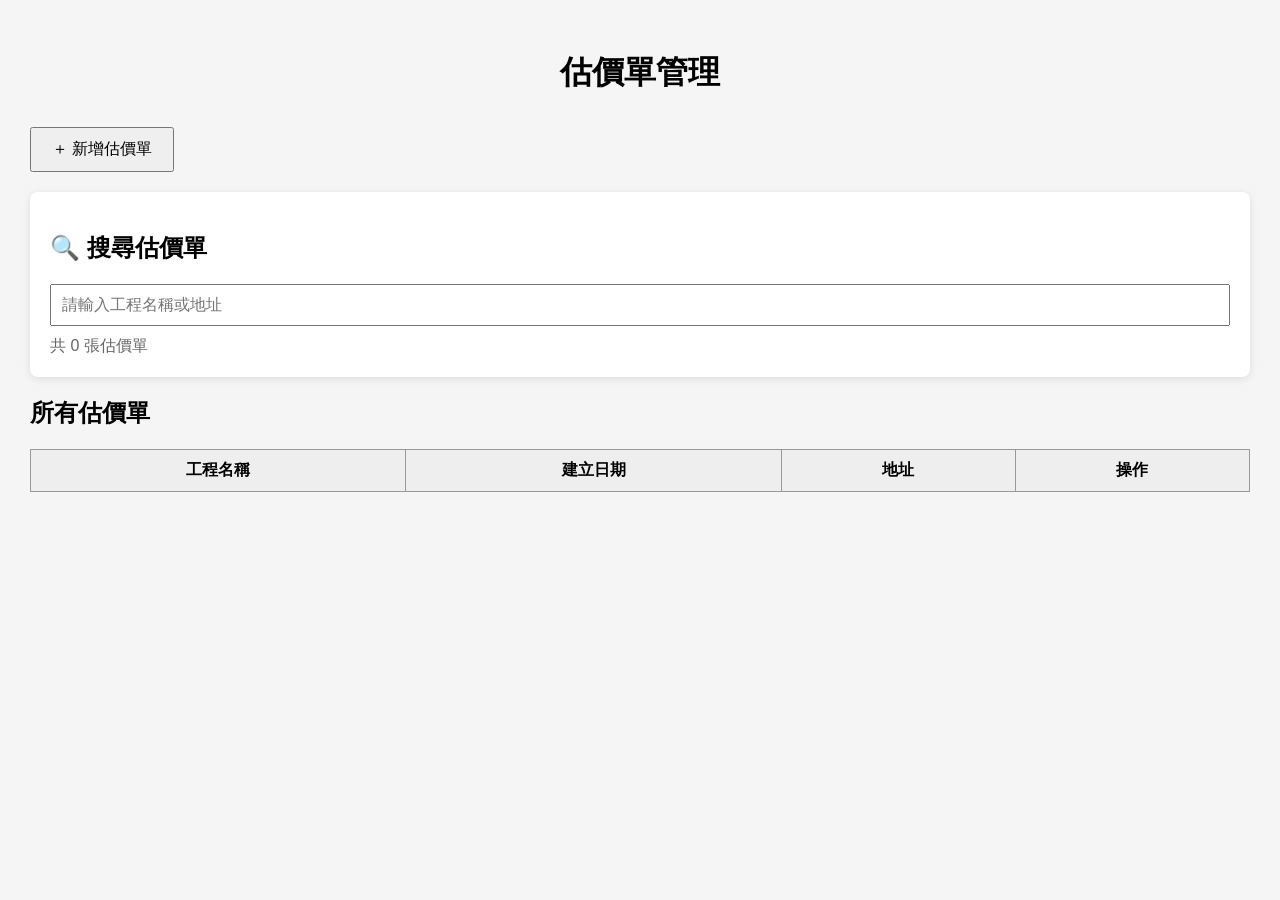
<file: index.html>
<!DOCTYPE html>
<html lang="zh-TW">

<head>

    <meta charset="UTF-8">

    <title>水電材料估價單</title>

    <link rel="stylesheet" href="style.css">

</head>


<body>


    <div class="material-manager">

        <h2>材料管理</h2>


        <input
            type="text"
            id="materialName"
            placeholder="材料名稱"
        >


        <input
            type="text"
            id="materialSpec"
            placeholder="規格"
        >


        <input
            type="number"
            id="materialPrice"
            placeholder="單價"
        >


        <button id="saveMaterial">
            儲存材料
        </button>

    </div>


    <!-- 工程基本資料 -->

    <div class="info">

        <label>

            工程名稱：

            <input
                type="text"
                id="projectName"
            >

        </label>


   <label>日期：<input type="date" id="projectDate"></label>

        </label>


        <label>

            地址：

            <input
                type="text"
                id="projectAddress"
                placeholder="請輸入工程地址"
            >

        </label>

    </div>


    <table>

        <thead>

            <tr>

                <!-- 材料使用日期 -->

                <th>
                    日期
                </th>


                <!-- 品名 -->

                <th>
                    品名
                </th>


                <th>
                    規格
                </th>


                <th>
                    數量
                </th>


                <th>
                    單價
                </th>


                <th>
                    金額
                </th>


                <th>
                    備註
                </th>


                <th class="operation-column">
                    操作
                </th>

            </tr>

        </thead>


        <tbody id="materialTable">

            <tr>


                <!-- =========================
                     材料日期
                     ========================= -->

                <td>

                    <input
                        type="date"
                        class="materialDate"
                    >

                </td>


                <!-- =========================
                     品名
                     ========================= -->

                <td style="position: relative;">

                    <input
                        type="text"
                        class="name"
                    >


                    <div class="materialSuggestions"></div>

                </td>


                <!-- =========================
                     規格
                     ========================= -->

                <td>

                    <input
                        type="text"
                        class="spec"
                    >

                </td>


                <!-- =========================
                     數量
                     ========================= -->

                <td>

                    <input
                        type="number"
                        class="quantity"
                    >

                </td>


                <!-- =========================
                     單價
                     ========================= -->

                <td>

                    <input
                        type="number"
                        class="price"
                    >

                </td>


                <!-- =========================
                     金額
                     ========================= -->

                <td>

                    <input
                        type="number"
                        class="amount"
                        readonly
                    >

                </td>


                <!-- =========================
                     備註
                     ========================= -->

                <td>

                    <input
                        type="text"
                        class="remark"
                    >

                </td>


                <!-- =========================
                     操作
                     ========================= -->

                <td class="operation-column">

                    <button class="deleteRow">
                        刪除
                    </button>

                </td>


            </tr>

        </tbody>

    </table>


    <!-- 新增材料 -->

    <button id="addRow">
        ＋ 新增材料
    </button>


    <!-- 儲存目前估價單 -->

    <button id="saveQuotation">
        💾 儲存估價單
    </button>


    <!-- 匯出 PDF -->

    <button id="printQuotation">
        匯出 PDF
    </button>


    <h2>

        合計：

        <span id="totalAmount">
            0
        </span>

        元

    </h2>


    <script src="app.js"></script>


</body>

</html>
</file>
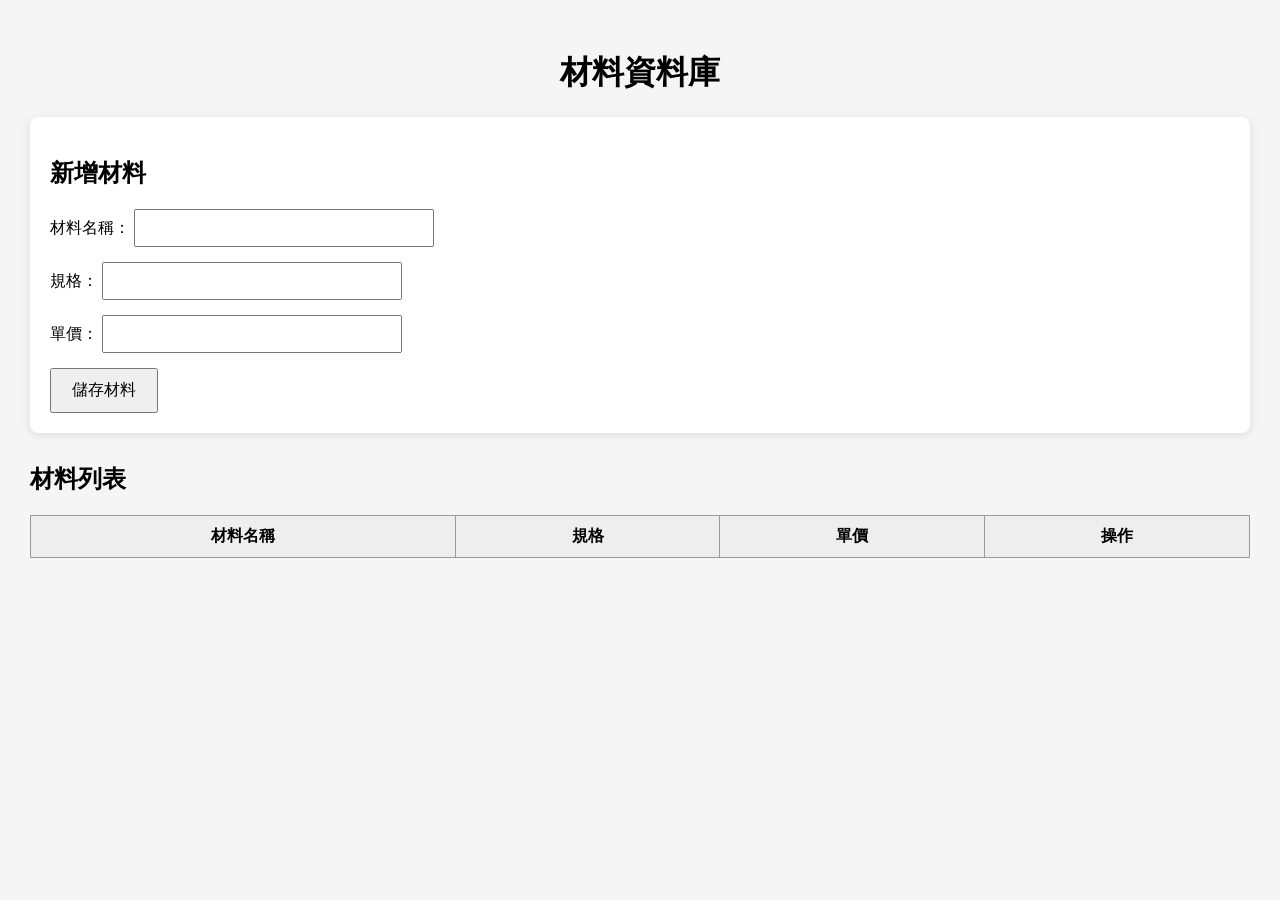
<file: material.html>
<!DOCTYPE html>
<html lang="zh-TW">

<head>

    <meta charset="UTF-8">

    <title>材料資料庫</title>

    <link rel="stylesheet" href="material.css">

</head>


<body>

    <h1>材料資料庫</h1>


    <!-- 材料輸入區 -->

    <div class="material-form">

        <h2>新增材料</h2>


        <!-- 材料名稱 -->

        <label>

            材料名稱：

            <input
                type="text"
                id="materialName"
            >

        </label>


        <!-- 材料規格 -->

        <label>

            規格：

            <input
                type="text"
                id="materialSpec"
            >

        </label>


        <!-- 材料單價 -->

        <label>

            單價：

            <input
                type="number"
                id="materialPrice"
            >

        </label>


        <!-- 儲存材料 -->

        <button id="saveMaterial">
            儲存材料
        </button>

    </div>


    <!-- 材料列表 -->

    <h2>材料列表</h2>


    <table>

        <thead>

            <tr>

                <th>材料名稱</th>

                <th>規格</th>

                <th>單價</th>

                <th>操作</th>

            </tr>

        </thead>


        <tbody id="materialTable">

        </tbody>

    </table>


    <script src="material.js"></script>

</body>

</html>
</file>
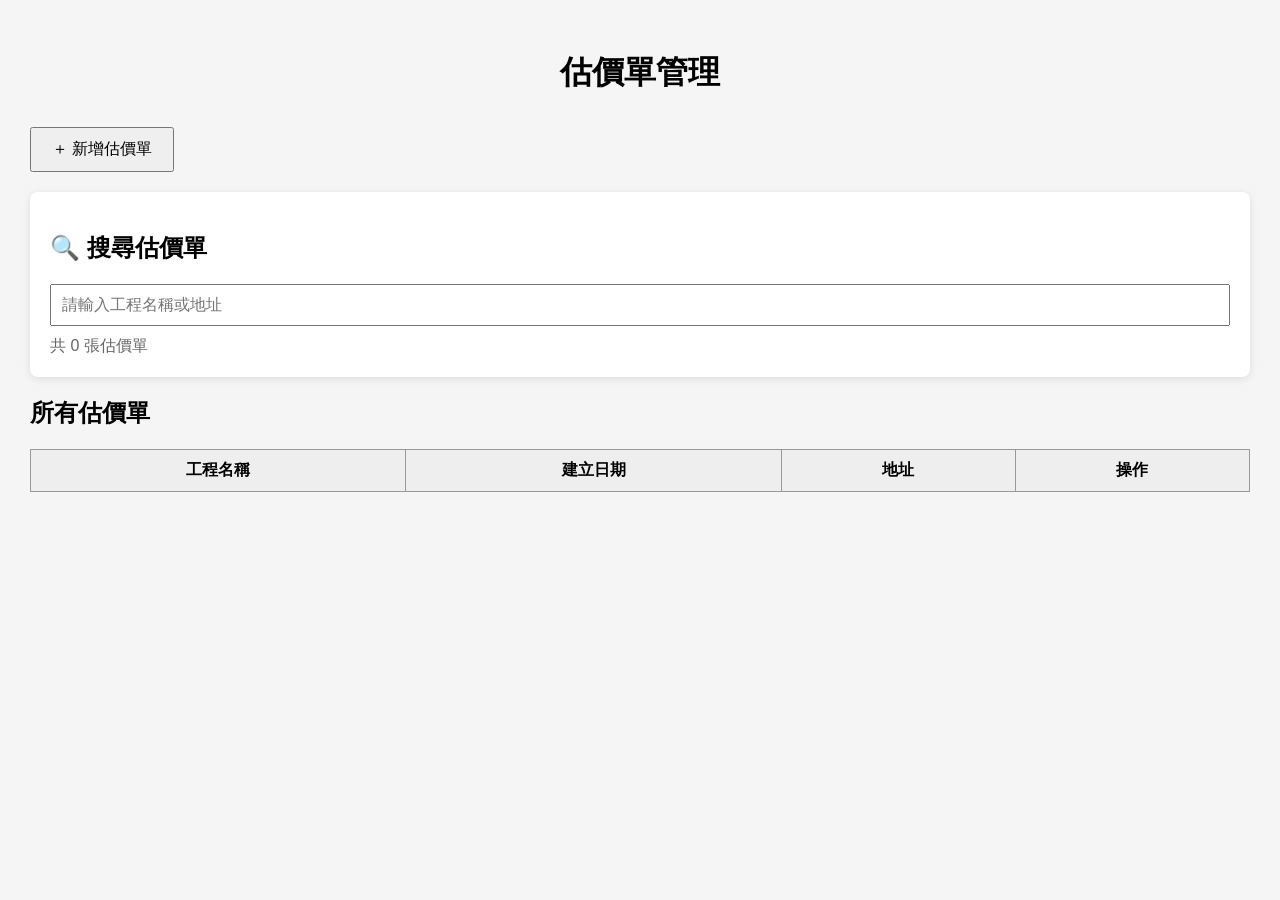
<file: quotation.html>
<!DOCTYPE html>
<html lang="zh-TW">

<head>

    <meta charset="UTF-8">

    <title>估價單管理</title>


    <style>

        /* =========================
           整個網頁
           ========================= */

        body {

            font-family:
                Arial,
                "Microsoft JhengHei",
                sans-serif;

            background-color: #f5f5f5;

            margin: 0;

            padding: 30px;

        }


        /* =========================
           標題
           ========================= */

        h1 {

            text-align: center;

        }


        /* =========================
           搜尋區域
           ========================= */

        .search-area {

            background-color: white;

            padding: 20px;

            margin-top: 20px;

            margin-bottom: 20px;

            border-radius: 8px;

            box-shadow:
                0 2px 8px
                rgba(0, 0, 0, 0.1);

        }


        /* 搜尋輸入框 */

        #searchQuotation {

            width: 100%;

            padding: 10px;

            font-size: 16px;

            box-sizing: border-box;

        }


        /* =========================
           按鈕
           ========================= */

        button {

            padding: 8px 15px;

            font-size: 15px;

            cursor: pointer;

            margin-right: 5px;

        }


        /* =========================
           新增估價單按鈕
           ========================= */

        #newQuotation {

            margin-top: 10px;

            padding: 10px 20px;

            font-size: 16px;

        }


        /* =========================
           估價單表格
           ========================= */

        table {

            width: 100%;

            border-collapse: collapse;

            background-color: white;

        }


        /* 表格框線 */

        th,
        td {

            border: 1px solid #999;

            padding: 10px;

            text-align: center;

        }


        /* 表頭 */

        th {

            background-color: #eeeeee;

        }


        /* =========================
           搜尋結果數量
           ========================= */

        #searchResultCount {

            margin-top: 10px;

            color: #666;

        }

    </style>

</head>


<body>


    <!-- 估價單管理標題 -->

    <h1>估價單管理</h1>


    <!-- 新增估價單 -->

    <button id="newQuotation">
        ＋ 新增估價單
    </button>


    <!-- =========================
         搜尋估價單
         ========================= -->

    <div class="search-area">

        <h2>
            🔍 搜尋估價單
        </h2>


        <!-- 搜尋輸入框 -->

        <input
            type="text"
            id="searchQuotation"
            placeholder="請輸入工程名稱或地址"
        >


        <!-- 搜尋結果數量 -->

        <div id="searchResultCount">

            共 0 張估價單

        </div>

    </div>


    <!-- 估價單列表 -->

    <h2>所有估價單</h2>


    <table>

        <thead>

            <tr>

                <th>工程名稱</th>

                <th>建立日期</th>

                <th>地址</th>

                <th>操作</th>

            </tr>

        </thead>


        <tbody id="quotationTable">

        </tbody>

    </table>


    <script>


        // =========================
        // Supabase 設定
        // =========================

        // Supabase 專案網址
        const SUPABASE_URL =
            "https://ilplovmomqblgqopihce.supabase.co";


        // Supabase 公開 anon key
        // 這裡使用你目前 quotation.html
        // 已經可以正常使用的 anon public key
        const SUPABASE_KEY =
            "eyJhbGciOiJIUzI1NiIsInR5cCI6IkpXVCJ9.eyJpc3MiOiJzdXBhYmFzZSIsInJlZiI6ImlscGxvdm1vbXFibGdxb3BpaGNlIiwicm9sZSI6ImFub24iLCJpYXQiOjE3OTEwMzMxMjEsImV4cCI6MjEwNjYwOTEyMX0.GzszzXgUmF_Jq2dDH9QI61zUGuiy968ufzZM3H2qGoU";


        // quotations 資料表 API
        const QUOTATIONS_API =
            SUPABASE_URL +
            "/rest/v1/quotations";


        // quotation_items 資料表 API
        const QUOTATION_ITEMS_API =
            SUPABASE_URL +
            "/rest/v1/quotation_items";


        // =========================
        // 儲存目前所有估價單
        // =========================

        let quotations = [];


        // =========================
        // 建立 Supabase API 標頭
        // =========================

        function getHeaders() {

            return {

                "apikey":
                    SUPABASE_KEY,

                "Authorization":
                    "Bearer " +
                    SUPABASE_KEY,

                "Content-Type":
                    "application/json"

            };

        }


        // =========================
        // 取得 HTML 元素
        // =========================

        // 取得估價單表格
        const quotationTable =
            document.getElementById(
                "quotationTable"
            );


        // 取得新增估價單按鈕
        const newQuotationButton =
            document.getElementById(
                "newQuotation"
            );


        // 取得搜尋輸入框
        const searchQuotationInput =
            document.getElementById(
                "searchQuotation"
            );


        // 取得搜尋結果數量
        const searchResultCount =
            document.getElementById(
                "searchResultCount"
            );


        // =========================
        // 從 Supabase 取得所有估價單
        // =========================

        async function loadQuotations() {

            try {

                // 向 Supabase 要求所有估價單
                const response =
                    await fetch(
                        QUOTATIONS_API +
                        "?select=*&order=id.desc",
                        {

                            method: "GET",

                            headers:
                                getHeaders()

                        }
                    );


                // 如果取得資料失敗
                if (!response.ok) {

                    const errorText =
                        await response.text();

                    console.error(
                        "取得估價單失敗：",
                        errorText
                    );

                    alert(
                        "取得估價單失敗！"
                    );

                    return;

                }


                // 將 Supabase 回傳的 JSON
                // 轉成 JavaScript 資料
                quotations =
                    await response.json();


                // 顯示估價單
                displayQuotations(
                    quotations
                );

            }


            catch (error) {

                console.error(
                    "取得估價單發生錯誤：",
                    error
                );

                alert(
                    "無法連線到 Supabase！"
                );

            }

        }


        // =========================
        // 顯示估價單
        // =========================

        function displayQuotations(
            quotationList
        ) {

            // 清空列表
            quotationTable.innerHTML =
                "";


            // 更新搜尋結果數量
            searchResultCount.textContent =
                "共 " +
                quotationList.length +
                " 張估價單";


            // 如果沒有估價單
            if (
                quotationList.length === 0
            ) {

                const row =
                    document.createElement(
                        "tr"
                    );


                row.innerHTML = `

                    <td colspan="4">

                        找不到符合的估價單

                    </td>

                `;


                quotationTable.appendChild(
                    row
                );

                return;

            }


            // 一筆一筆顯示估價單
            quotationList.forEach(
                function(quotation) {

                    const row =
                        document.createElement(
                            "tr"
                        );


                    // =========================
                    // 建立工程名稱欄位
                    // =========================

                    const nameCell =
                        document.createElement(
                            "td"
                        );

                    nameCell.textContent =
                        quotation.project_name ||
                        "";


                    // =========================
                    // 建立日期欄位
                    // =========================

                    const dateCell =
                        document.createElement(
                            "td"
                        );

                    dateCell.textContent =
                        quotation.project_date ||
                        "";


                    // =========================
                    // 建立地址欄位
                    // =========================

                    const addressCell =
                        document.createElement(
                            "td"
                        );

                    addressCell.textContent =
                        quotation.project_address ||
                        "";


                    // =========================
                    // 建立操作欄位
                    // =========================

                    const operationCell =
                        document.createElement(
                            "td"
                        );


                    // =========================
                    // 建立開啟按鈕
                    // =========================

                    const openButton =
                        document.createElement(
                            "button"
                        );


                    openButton.textContent =
                        "開啟";


                    openButton.addEventListener(
                        "click",
                        function() {

                            openQuotation(
                                quotation.id
                            );

                        }
                    );


                    // =========================
                    // 建立刪除按鈕
                    // =========================

                    const deleteButton =
                        document.createElement(
                            "button"
                        );


                    deleteButton.textContent =
                        "刪除";


                    deleteButton.addEventListener(
                        "click",
                        function() {

                            deleteQuotation(
                                quotation.id
                            );

                        }
                    );


                    // =========================
                    // 將按鈕加入操作欄
                    // =========================

                    operationCell.appendChild(
                        openButton
                    );

                    operationCell.appendChild(
                        deleteButton
                    );


                    // =========================
                    // 將欄位加入資料列
                    // =========================

                    row.appendChild(
                        nameCell
                    );

                    row.appendChild(
                        dateCell
                    );

                    row.appendChild(
                        addressCell
                    );

                    row.appendChild(
                        operationCell
                    );


                    // 加入估價單列表
                    quotationTable.appendChild(
                        row
                    );

                }
            );

        }


        // =========================
        // 搜尋估價單
        // =========================

        function searchQuotations() {

            // 取得搜尋文字
            const keyword =
                searchQuotationInput.value
                    .trim()
                    .toLowerCase();


            // =========================
            // 如果沒有輸入搜尋文字
            // 顯示全部估價單
            // =========================

            if (
                keyword === ""
            ) {

                displayQuotations(
                    quotations
                );

                return;

            }


            // =========================
            // 找出符合的估價單
            // =========================

            const results =
                quotations.filter(
                    function(quotation) {

                        // 工程名稱
                        const projectName =
                            (
                                quotation.project_name ||
                                ""
                            )
                            .toLowerCase();


                        // 工程地址
                        const projectAddress =
                            (
                                quotation.project_address ||
                                ""
                            )
                            .toLowerCase();


                        // 工程日期
                        const projectDate =
                            (
                                quotation.project_date ||
                                ""
                            )
                            .toLowerCase();


                        // 搜尋工程名稱
                        // 或地址
                        // 或日期
                        return (
                            projectName.includes(
                                keyword
                            ) ||
                            projectAddress.includes(
                                keyword
                            ) ||
                            projectDate.includes(
                                keyword
                            )
                        );

                    }
                );


            // 顯示搜尋結果
            displayQuotations(
                results
            );

        }


        // =========================
        // 新增估價單
        // =========================

        newQuotationButton.addEventListener(
            "click",
            async function() {

                // 請使用者輸入工程名稱
                const name =
                    prompt(
                        "請輸入工程名稱"
                    );


                // 如果沒有輸入
                if (!name) {

                    return;

                }


                try {

                    // 建立今天日期
                    const today =
                        new Date()
                            .toISOString()
                            .split("T")[0];


                    // 建立新的估價單資料
                    const quotationData = {

                        // 工程名稱
                        project_name:
                            name,

                        // 建立日期
                        project_date:
                            today,

                        // 初始地址
                        project_address:
                            ""

                    };


                    // 將估價單新增到 Supabase
                    const response =
                        await fetch(
                            QUOTATIONS_API,
                            {

                                method: "POST",

                                headers: {

                                    ...getHeaders(),

                                    // 要求 Supabase
                                    // 回傳新增後的資料
                                    "Prefer":
                                        "return=representation"

                                },

                                body:
                                    JSON.stringify(
                                        quotationData
                                    )

                            }
                        );


                    // 如果新增失敗
                    if (!response.ok) {

                        const errorText =
                            await response.text();

                        console.error(
                            "新增估價單失敗：",
                            errorText
                        );

                        alert(
                            "新增估價單失敗！"
                        );

                        return;

                    }


                    // 取得 Supabase 建立的估價單
                    const createdQuotation =
                        await response.json();


                    // 確認 Supabase
                    // 有正確回傳資料
                    if (
                        !createdQuotation ||
                        createdQuotation.length === 0
                    ) {

                        alert(
                            "估價單建立成功，但沒有取得估價單 ID。"
                        );

                        return;

                    }


                    // 取得建立完成的估價單 ID
                    const quotationId =
                        createdQuotation[0].id;


                    // 將目前估價單 ID
                    // 存到瀏覽器
                    localStorage.setItem(
                        "currentQuotationId",
                        quotationId
                    );


                    // 前往估價單
                    window.location.href =
                        "index.html";

                }


                catch (error) {

                    console.error(
                        "新增估價單發生錯誤：",
                        error
                    );

                    alert(
                        "無法連線到 Supabase！"
                    );

                }

            }
        );


        // =========================
        // 搜尋框輸入時
        // =========================

        searchQuotationInput.addEventListener(
            "input",
            function() {

                // 執行搜尋
                searchQuotations();

            }
        );


        // =========================
        // 開啟估價單
        // =========================

        function openQuotation(
            quotationId
        ) {

            // 把目前估價單 ID
            // 存到瀏覽器
            localStorage.setItem(
                "currentQuotationId",
                quotationId
            );


            // 前往估價單
            window.location.href =
                "index.html";

        }


        // =========================
        // 刪除估價單
        // =========================

        async function deleteQuotation(
            quotationId
        ) {

            // 確認是否刪除
            const confirmDelete =
                confirm(
                    "確定要刪除這張估價單嗎？"
                );


            if (!confirmDelete) {

                return;

            }


            try {

                // =========================
                // 先刪除估價單材料
                // =========================

                const deleteItemsResponse =
                    await fetch(
                        QUOTATION_ITEMS_API +
                        "?quotation_id=eq." +
                        quotationId,
                        {

                            method: "DELETE",

                            headers:
                                getHeaders()

                        }
                    );


                // 如果刪除材料失敗
                if (
                    !deleteItemsResponse.ok
                ) {

                    const errorText =
                        await deleteItemsResponse.text();

                    console.error(
                        "刪除估價單材料失敗：",
                        errorText
                    );

                    alert(
                        "刪除估價單材料失敗！"
                    );

                    return;

                }


                // =========================
                // 再刪除估價單
                // =========================

                const response =
                    await fetch(
                        QUOTATIONS_API +
                        "?id=eq." +
                        quotationId,
                        {

                            method: "DELETE",

                            headers:
                                getHeaders()

                        }
                    );


                // 如果刪除失敗
                if (!response.ok) {

                    const errorText =
                        await response.text();

                    console.error(
                        "刪除估價單失敗：",
                        errorText
                    );

                    alert(
                        "刪除估價單失敗！"
                    );

                    return;

                }


                // =========================
                // 如果刪除的是目前估價單
                // =========================

                const currentQuotationId =
                    localStorage.getItem(
                        "currentQuotationId"
                    );


                if (
                    currentQuotationId ===
                    String(quotationId)
                ) {

                    // 清除目前估價單 ID
                    localStorage.removeItem(
                        "currentQuotationId"
                    );

                }


                // =========================
                // 重新載入估價單
                // =========================

                await loadQuotations();

            }


            catch (error) {

                console.error(
                    "刪除估價單發生錯誤：",
                    error
                );

                alert(
                    "無法連線到 Supabase！"
                );

            }

        }


        // =========================
        // 網頁載入時
        // =========================

        loadQuotations();


    </script>


</body>

</html>
</file>
<file: style.css>
body {
    font-family: Arial, "Microsoft JhengHei", sans-serif;
    background-color: #f5f5f5;
    margin: 0;
    padding: 10px 30px;
}

.info {
    margin-bottom: 20px;
}

.info label {
    margin-right: 30px;
}

input {
    padding: 6px;
    font-size: 16px;
}

table {
    width: 100%;
    border-collapse: collapse;
    background-color: white;
}

th,
td {
    border: 1px solid #999;
    padding: 6px;
    text-align: center;
}

th {
    background-color: #eeeeee;
}

td input {
    width: 90%;
    box-sizing: border-box;
}

button {
    margin-top: 20px;
    padding: 10px 20px;
    font-size: 16px;
    cursor: pointer;
}

h2 {
    text-align: right;
    margin-top: 30px;
}

/* 材料搜尋下拉選單 */

.materialSuggestions {
    position: absolute;
    top: 100%;
    left: 0;
    width: 100%;
    background: white;
    border: 1px solid #ccc;
    border-radius: 4px;
    box-shadow: 0 4px 10px rgba(0, 0, 0, 0.15);
    z-index: 1000;
    overflow: hidden;
}

/* 搜尋結果 */

.materialSuggestions div {
    padding: 10px;
    cursor: pointer;
    border-bottom: 1px solid #eee;
}

/* 最後一個搜尋結果不要底線 */

.materialSuggestions div:last-child {
    border-bottom: none;
}

/* 滑鼠移過去 */

.materialSuggestions div:hover {
    background-color: #f2f2f2 !important;
}

/* 暫時隱藏材料管理 */

.material-manager {
    display: none;
}

/* =========================
   PDF / 列印專用版面
   ========================= */

@media print {

    /* 隱藏材料管理 */

    .material-manager {
        display: none !important;
    }

    /* 隱藏新增材料、儲存估價單、匯出 PDF */

    #addRow,
    #saveQuotation,
    #printQuotation {
        display: none !important;
    }

    /* 隱藏操作欄 */

    th.operation-column,
    td.operation-column {
        display: none !important;
    }

    /* 隱藏刪除按鈕 */

    .deleteRow {
        display: none !important;
    }

    /* 隱藏搜尋下拉選單 */

    .materialSuggestions {
        display: none !important;
    }

    /* 不顯示輸入框的外框 */

    input {
        border: none;
        outline: none;
        background: transparent;
    }

    /* 讓估價單標題置中 */

    h1 {
        text-align: center;
    }

    /* 合計 */

    h2 {
        text-align: right;
    }

    /* 表格 */

    table {
        width: 100%;
        border-collapse: collapse;
    }

    th,
    td {
        border: 1px solid #000;
        padding: 8px;
    }

}
</file>
<file: material.css>
/* =========================
   整個網頁
   ========================= */

body {
    font-family: Arial, "Microsoft JhengHei", sans-serif;

    background-color: #f5f5f5;

    margin: 0;

    padding: 30px;
}


/* =========================
   標題
   ========================= */

h1 {
    text-align: center;
}


/* =========================
   新增材料區域
   ========================= */

.material-form {

    background-color: white;

    padding: 20px;

    margin-bottom: 30px;

    border-radius: 8px;

    box-shadow: 0 2px 8px rgba(0, 0, 0, 0.1);
}


/* 材料輸入欄位 */

.material-form label {

    display: block;

    margin-bottom: 15px;
}


/* 輸入框 */

input {

    padding: 8px;

    font-size: 16px;

    width: 300px;

    box-sizing: border-box;
}


/* =========================
   按鈕
   ========================= */

button {

    padding: 10px 20px;

    font-size: 16px;

    cursor: pointer;
}


/* =========================
   材料列表
   ========================= */

table {

    width: 100%;

    border-collapse: collapse;

    background-color: white;
}


/* 表格框線 */

th,
td {

    border: 1px solid #999;

    padding: 10px;

    text-align: center;
}


/* 表頭 */

th {

    background-color: #eeeeee;
}




/* =========================
   編輯與刪除按鈕：統一大小
   ========================= */

.editMaterial,
.deleteMaterial {
    display: inline-flex !important;
    align-items: center !important;
    justify-content: center !important;

    width: 64px !important;
    height: 32px !important;
    min-width: 64px !important;
    padding: 0 !important;
    margin: 2px !important;

    box-sizing: border-box !important;
    font-size: 14px !important;
    line-height: 1 !important;
    cursor: pointer;
}
</file>
